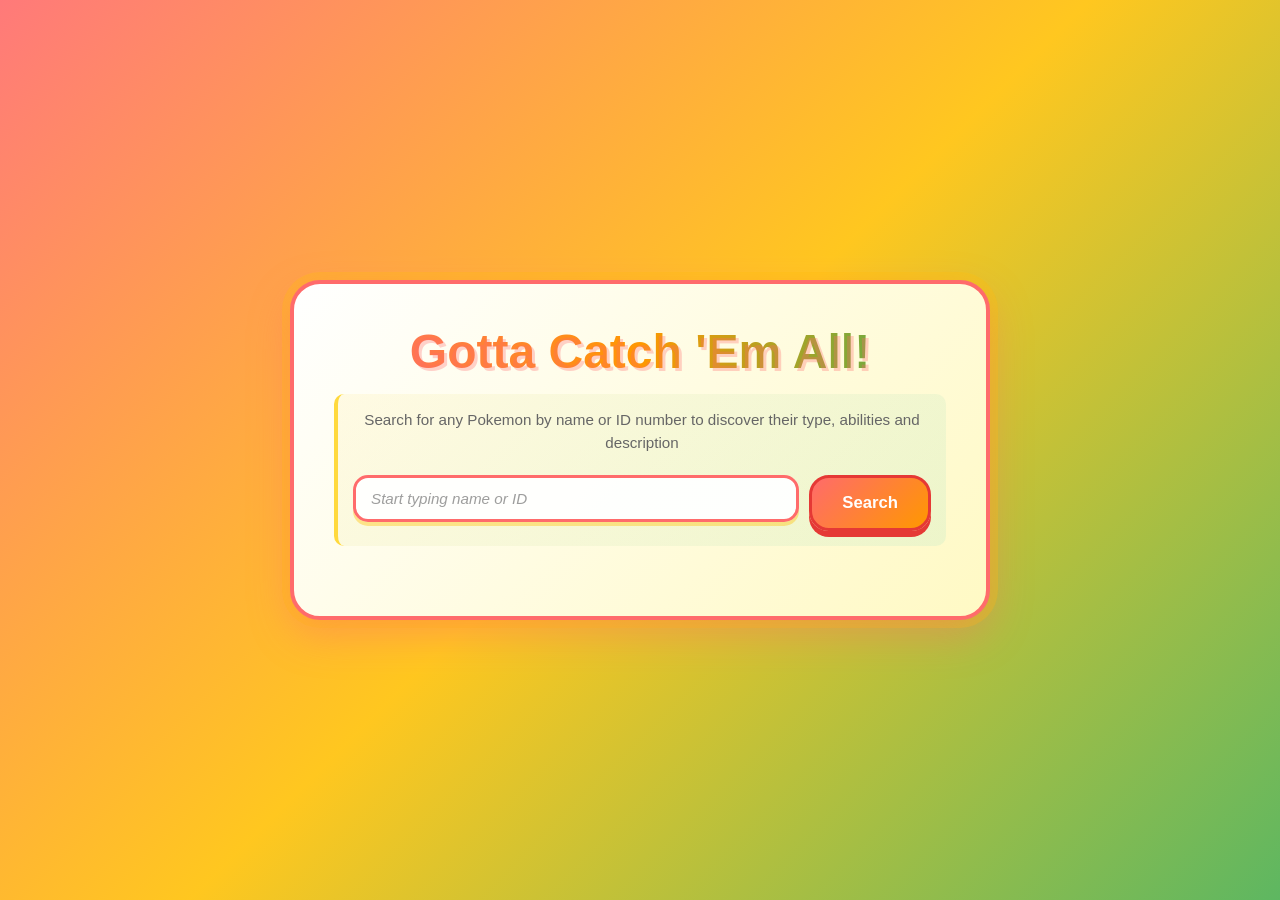
<file: simple/simple-index.html>
<!DOCTYPE html>
<html lang="en">
  <head>
    <meta charset="UTF-8" />
    <meta name="viewport" content="width=device-width, initial-scale=1.0" />
    <meta
      name="description"
      content="Simple Pokemon Search App - Quickly search for any Pokemon by name or ID. Get type, abilities, and descriptions instantly. Lightweight and fast."
    />
    <meta
      name="keywords"
      content="Pokemon search, simple pokemon tool, PokeAPI, find pokemon by name, pokemon finder"
    />
    <meta name="author" content="samba-thon" />
    <meta property="og:title" content="Simple Pokemon Search App" />
    <meta
      property="og:description"
      content="Fast and simple Pokemon search tool. Find Pokemon by name or ID with instant results."
    />
    <meta
      property="og:url"
      content="https://samba-thon.github.io/pokemon-web--search-simple/"
    />
    <meta property="og:type" content="website" />
    <link
      rel="canonical"
      href="https://samba-thon.github.io/pokemon-web--search-simple/"
    />
    <link rel="stylesheet" href="./simple-styles.css" />
    <title>Simple Pokemon Search App - Fast Pokemon Finder</title>
  </head>
  <body>
    <div class="container">
      <h1 id="app-title">Gotta Catch 'Em All!</h1>
      <div class="description">
        <p>
          Search for any Pokemon by name or ID number to discover their type,
          abilities and description
        </p>
        <div class="search-container">
          <div class="input-wrapper">
            <input
              id="pokemon-input"
              type="text"
              placeholder="Start typing name or ID"
            />
            <button id="clear-btn">x</button>
            <div id="suggestion"></div>
          </div>
          <button id="search-btn">Search</button>
        </div>
      </div>
      <div id="pokemon-result"></div>
    </div>

    <script src="./simple-scripts.js"></script>
  </body>
</html>
</file>
<file: simple/simple-styles.css>
* {
  margin: 0;
  padding: 0;
  box-sizing: border-box;
}

body {
  font-family: 'Comic Sans MS', 'Trebuchet MS', cursive, sans-serif;
  background-image:
    linear-gradient(
      135deg,
      rgba(255, 107, 107, 0.9) 0%,
      rgba(255, 193, 7, 0.9) 50%,
      rgba(76, 175, 80, 0.9) 100%
    ),
    url('https://raw.githubusercontent.com/PokeAPI/sprites/master/sprites/pokemon/other/home/25.png');
  background-size:
    auto,
    500px 500px;
  background-position:
    center,
    bottom right;
  background-repeat: no-repeat;
  background-attachment: fixed;
  min-height: 100vh;
  display: flex;
  justify-content: center;
  align-items: center;
  padding: 20px;
}

.container {
  background: linear-gradient(135deg, #ffffff 0%, #fff9c4 100%);
  border-radius: 30px;
  padding: 40px;
  box-shadow:
    0 15px 40px rgba(255, 107, 107, 0.4),
    0 0 0 8px rgba(255, 193, 7, 0.3);
  border: 4px solid #ff6b6b;
  max-width: 700px;
  width: 100%;
  min-height: auto;
}

h1 {
  text-align: center;
  background: linear-gradient(90deg, #ff6b6b 0%, #ff9800 50%, #4caf50 100%);
  -webkit-background-clip: text;
  -webkit-text-fill-color: transparent;
  background-clip: text;
  font-size: 3em;
  margin-bottom: 15px;
  text-shadow: 3px 3px 0px rgba(255, 107, 107, 0.3);
  font-weight: bold;
}

.description {
  text-align: center;
  color: #666;
  font-size: 0.95em;
  margin-bottom: 30px;
  padding: 15px;
  background: linear-gradient(
    135deg,
    rgba(255, 217, 61, 0.1) 0%,
    rgba(78, 205, 196, 0.1) 100%
  );
  border-radius: 10px;
  border-left: 4px solid #ffd93d;
  line-height: 1.5;
}

.description p {
  margin: 0 0 15px 0;
}

.search-container {
  display: flex;
  gap: 10px;
  margin-top: 20px;
  align-items: flex-start;
}

.input-wrapper {
  position: relative;
  flex: 1;
}

#pokemon-input {
  width: 100%;
  padding: 12px 15px;
  border: 3px solid #ff6b6b;
  border-radius: 15px;
  font-size: 1em;
  transition: all 0.3s ease;
  background: rgba(255, 255, 255, 0.95);
  box-shadow: 0 4px 0px rgba(255, 193, 7, 0.4);
}

#pokemon-input::placeholder {
  font-style: italic;
  opacity: 0.7;
}

#pokemon-input:focus {
  outline: none;
  border-color: #ff6b6b;
  box-shadow: 0 0 10px rgba(255, 107, 107, 0.3);
}

#clear-btn {
  position: absolute;
  right: 10px;
  top: 50%;
  transform: translateY(-50%);
  background: none;
  border: none;
  color: #ff6b6b;
  font-size: 1.2em;
  cursor: pointer;
  padding: 0;
  display: none;
  transition: all 0.2s ease;
}

#clear-btn:hover {
  transform: translateY(-50%) scale(1.3);
  color: #ff8e8e;
}

#pokemon-input:not(:placeholder-shown) ~ #clear-btn {
  display: block;
}

#suggestion {
  position: absolute;
  top: 100%;
  left: 0;
  right: 0;
  background: white;
  border: 2px solid #ffd93d;
  border-top: none;
  border-radius: 0 0 10px 10px;
  max-height: 250px;
  overflow-y: auto;
  z-index: 100;
  display: none;
}

#suggestion.show {
  display: block;
}

#suggestion ul {
  list-style: none;
  margin: 0;
  padding: 0;
}

#suggestion li {
  padding: 10px 15px;
  cursor: pointer;
  transition: all 0.2s ease;
  border-bottom: 1px solid #f0f0f0;
}

#suggestion li:last-child {
  border-bottom: none;
}

#suggestion li.active {
  background-color: #ffd93d;
  color: #333;
  font-weight: bold;
}

#suggestion li:hover {
  background-color: #ffd93d;
  color: #333;
}

#search-btn {
  width: auto;
  padding: 15px 30px;
  background: linear-gradient(135deg, #ff6b6b 0%, #ff9800 100%);
  color: white;
  border: 3px solid #e53935;
  border-radius: 20px;
  font-size: 1.1em;
  font-weight: bold;
  cursor: pointer;
  transition: all 0.2s ease;
  box-shadow: 0 6px 0px #e53935;
}

#search-btn:hover {
  transform: translateY(-3px);
  box-shadow: 0 8px 0px #e53935;
}

#search-btn:active {
  transform: translateY(-1px);
  box-shadow: 0 4px 0px #e53935;
}

#pokemon-result {
  min-height: auto;
  display: flex;
  justify-content: center;
  align-items: center;
  flex-direction: column;
  gap: 25px;
  width: 100%;
}

/* Pokemon Image Styling */
#pokemon-result img {
  display: block;
  width: 300px;
  height: 300px;
  background: linear-gradient(
    135deg,
    rgba(102, 126, 234, 0.2) 0%,
    rgba(118, 75, 162, 0.2) 100%
  );
  border-radius: 25px;
  padding: 25px;
  box-shadow:
    0 20px 50px rgba(102, 126, 234, 0.3),
    inset 0 0 40px rgba(255, 255, 255, 0.4);
  border: 2px solid rgba(102, 126, 234, 0.4);
  object-fit: contain;
  transition: all 0.3s ease;
}

#pokemon-result img:hover {
  transform: scale(1.08) translateY(-8px);
  box-shadow:
    0 35px 70px rgba(102, 126, 234, 0.4),
    inset 0 0 40px rgba(255, 255, 255, 0.5);
}

/* Pokemon Info Cards */
#pokemon-result p {
  width: 100%;
  padding: 16px 20px;
  margin: 0;
  border-radius: 12px;
  font-size: 1.05em;
  color: #333;
  font-weight: 500;
  border-left: 5px solid;
  background: #f8f9fa;
  transition: all 0.2s ease;
}

#pokemon-result p:hover {
  transform: translateX(5px);
  box-shadow: 0 4px 12px rgba(0, 0, 0, 0.1);
}

/* Color-coded info cards */
#pokemon-result p:first-of-type {
  border-left-color: #ff6b6b;
  background: rgba(255, 107, 107, 0.08);
}

#pokemon-result p:nth-of-type(2) {
  border-left-color: #4ecdc4;
  background: rgba(78, 205, 196, 0.08);
}

#pokemon-result p:nth-of-type(3) {
  border-left-color: #ffd93d;
  background: rgba(255, 217, 61, 0.08);
}

#pokemon-result p:nth-of-type(4) {
  border-left-color: #a78bfa;
  background: rgba(167, 139, 250, 0.08);
  font-style: italic;
  line-height: 1.6;
}

.loading-spinner {
  display: inline-block;
  width: 16px;
  height: 16px;
  border: 3px solid rgba(255, 107, 107, 0.3);
  border-radius: 50%;
  border-top-color: #ff6b6b;
  animation: spin 0.8s linear infinite;
}

@keyframes spin {
  to {
    transform: rotate(360deg);
  }
}

/* Responsive */
@media (max-width: 600px) {
  .container {
    padding: 25px;
  }

  h1 {
    font-size: 2em;
    margin-bottom: 20px;
  }

  #pokemon-result img {
    width: 240px;
    height: 240px;
    padding: 20px;
  }

  #pokemon-result p {
    padding: 14px 18px;
    font-size: 1em;
  }
}
</file>
